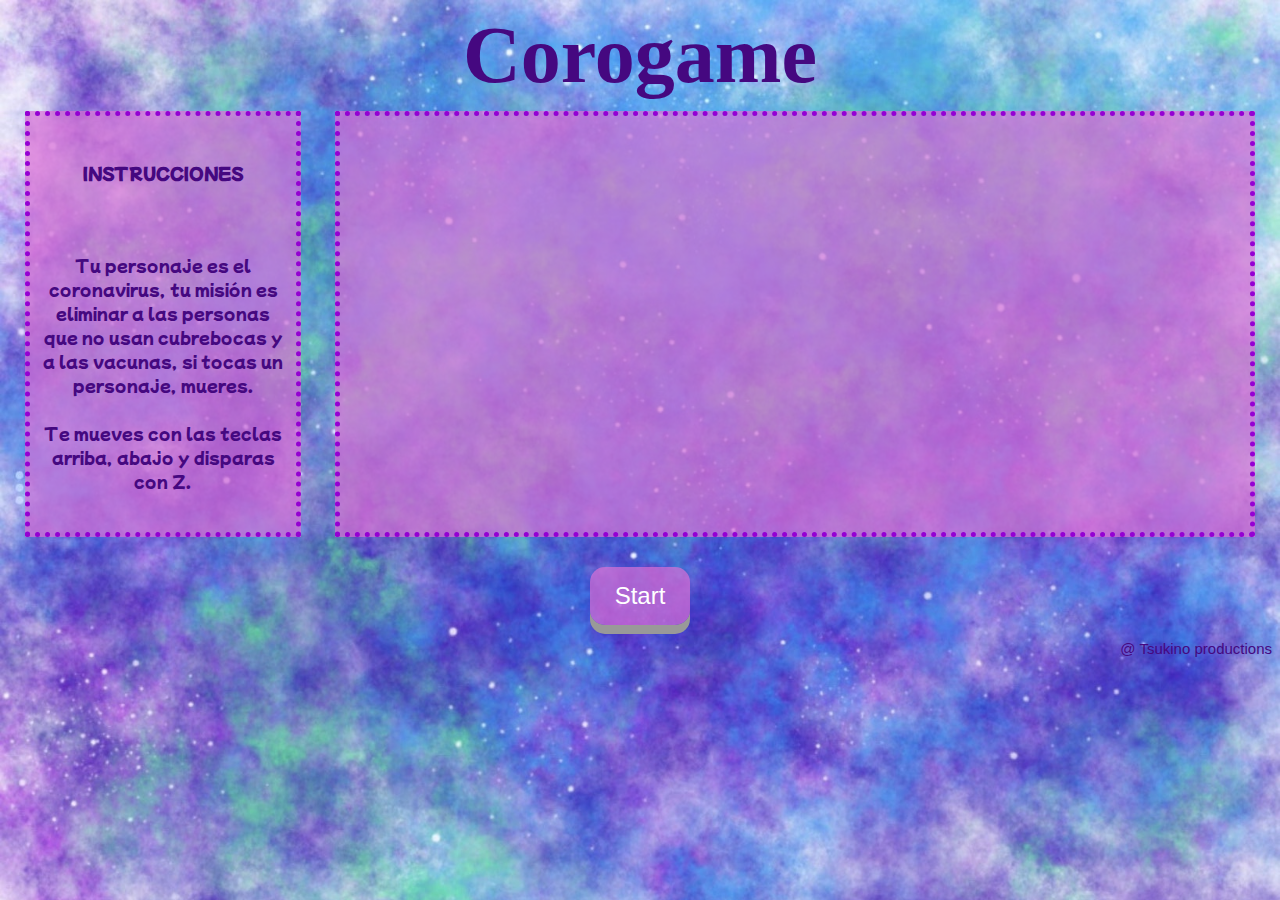
<file: index.html>
<!DOCTYPE html>
<html lang="en">
<head>
    <meta charset="UTF-8">
    <meta http-equiv="X-UA-Compatible" content="IE=edge">
    <meta name="viewport" content="width=device-width, initial-scale=1.0">
    <title>Corogame</title>
    <link rel="stylesheet" href="./css/style.css">
</head>

<body>

    <h1>Corogame</h1>

    <section class="container">

        <div class="instructions">
            <h4>INSTRUCCIONES</h4>
            <p>Tu personaje es el coronavirus, tu misión es eliminar a las personas que no usan cubrebocas y a las vacunas, si tocas un personaje, mueres. <br> <br> Te mueves con las teclas arriba, abajo y disparas con Z.
            </p>
        </div>
        
        <div class="game-board">
            <canvas width="910" height="416" id="canvas"></canvas>
        </div>
        
        <div class="start">
            <button class="button">Start</button>
        </div>
        
    </section>

    <footer>
        <p> &#64 Tsukino productions</p>
    </footer>

    <script src="./js/main.js"></script>
    <!-- https://contadores.miarroba.com  -->
<script type="text/javascript" src="https://contadores.miarroba.com/ver.php?id=684847"></script>
<!-- https://contadores.miarroba.com  -->
</body>
</html>
</file>
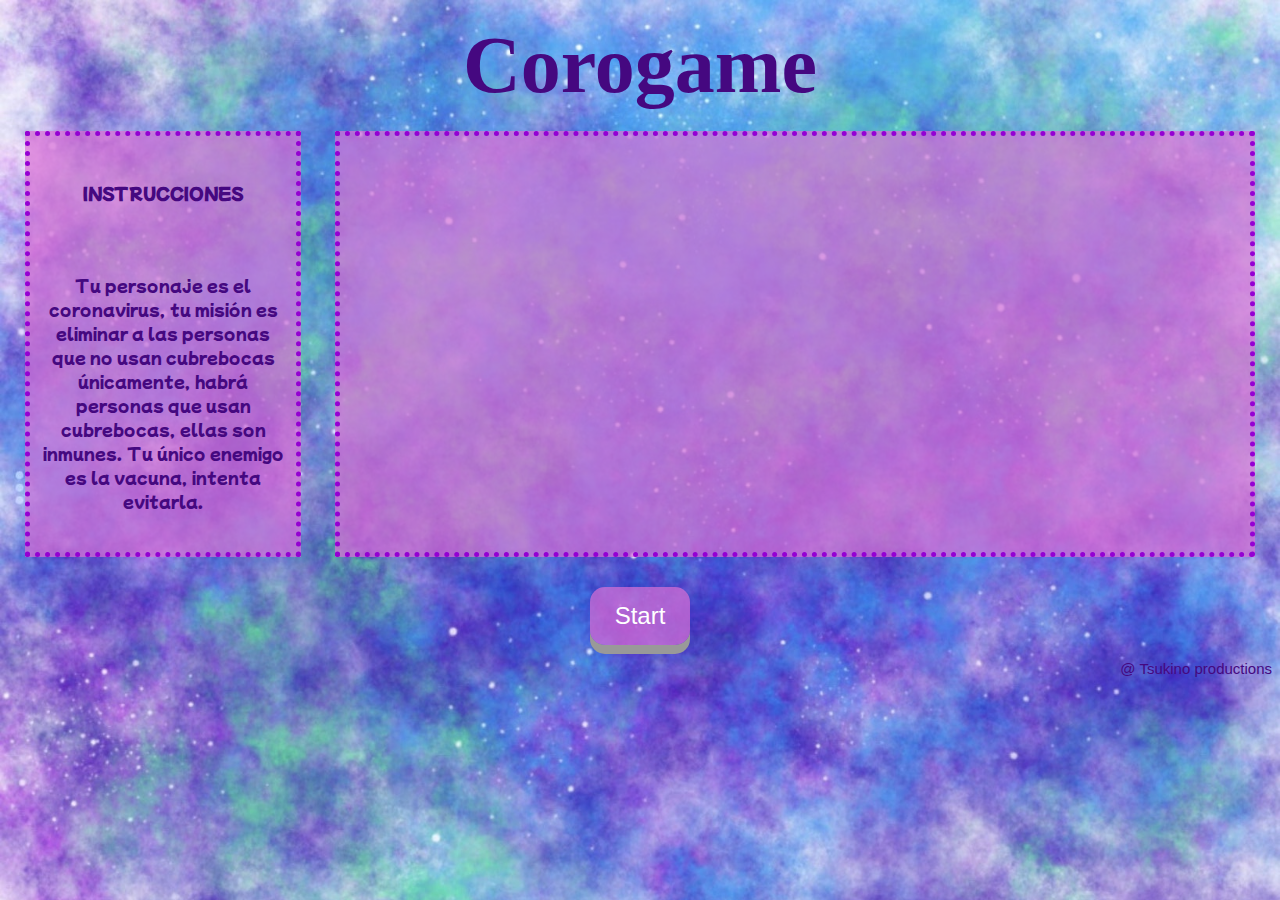
<file: Corogame/index.html>
<!DOCTYPE html>
<html lang="en">
<head>
    <meta charset="UTF-8">
    <meta http-equiv="X-UA-Compatible" content="IE=edge">
    <meta name="viewport" content="width=device-width, initial-scale=1.0">
    <title>Corogame</title>
    <link rel="stylesheet" href="./css/style.css">
</head>

<body>

    <h1>Corogame</h1>

    <section class="container">

        <div class="instructions">
            <h4>INSTRUCCIONES</h4>
            <p>Tu personaje es el coronavirus, tu misión es eliminar a las personas que no usan cubrebocas únicamente, habrá personas que usan cubrebocas, ellas son inmunes. Tu único enemigo es la vacuna, intenta evitarla.</p>
        </div>
        
        <div class="game-board">
            <canvas width="910" height="416" id="canvas"></canvas>
        </div>
        
        <div class="start">
            <button class="button">Start</button>
        </div>
        
    </section>

    <footer>
        <p> &#64 Tsukino productions</p>
    </footer>

    <script src="./js/main.js"></script>
</body>
</html>
</file>
<file: css/style.css>
@import url('https://fonts.googleapis.com/css2?family=Mochiy+Pop+One&family=Permanent+Marker&display=swap');

html {
    background-image: url("../images/Fondopage.jpg");
    background-repeat: no-repeat;
    background-size: cover;
}

h1 {
    font-family: 'Permanent Marker';
    font-size: 5rem;
    margin: 10px;
    text-align: center;
    color: #450880;
}

h4 {
    font-family: 'Mochiy Pop One', sans-serif;
    color: #450880;
}

p {
    font-family: 'Mochiy Pop One', sans-serif;
    color: #450880;
}

.container {
    display: flex;
    flex-flow: row wrap;
    justify-content: space-around;
}

.instructions {
    width: 250px;
    height: 400px;
    border: 5px dotted darkviolet;
    background-color: rgba(218, 112, 214, 0.7);
    padding: 8px;
    display: flex;
    text-align: center;
    flex-direction: column;
    justify-content: space-around;
}

.game-board {
    width: 910px;
    height: 416px;
    border: 5px dotted darkviolet;
    background-color: rgba(218, 112, 214, 0.7);
}

.button {
    display: inline-block;
    padding: 15px 25px;
    font-size: 24px;
    cursor: pointer;
    text-align: center;	
    text-decoration: none;
    outline: none;
    color: #fff;
    background-color: rgba(218, 112, 214, 0.7);
    border: none;
    border-radius: 15px;
    box-shadow: 0 9px #999;
    margin-top: 30px
}

.button:hover {background-color: #450880}
  
.button:active {
    background-color: darkviolet;
    box-shadow: 0 5px #666;
    transform: translateY(4px);
}

footer > p {
    font-family: 'Gill Sans', 'Gill Sans MT', Calibri, 'Trebuchet MS', sans-serif;
    color: #450880;
    font-size: 15px;
    text-align: right;
}
</file>
<file: Corogame/css/style.css>
@import url('https://fonts.googleapis.com/css2?family=Mochiy+Pop+One&family=Permanent+Marker&display=swap');

html {
    background-image: url("../images/Fondopage.jpg");
    background-repeat: no-repeat;
    background-size: cover;
}

h1 {
    font-family: 'Permanent Marker';
    font-size: 5rem;
    margin: 20px;
    text-align: center;
    color: #450880;
}

h4 {
    font-family: 'Mochiy Pop One', sans-serif;
    color: #450880;
}

p {
    font-family: 'Mochiy Pop One', sans-serif;
    color: #450880;
}

.container {
    display: flex;
    flex-flow: row wrap;
    justify-content: space-around;
}

.instructions {
    width: 250px;
    height: 400px;
    border: 5px dotted darkviolet;
    background-color: rgba(218, 112, 214, 0.7);
    padding: 8px;
    display: flex;
    text-align: center;
    flex-direction: column;
    justify-content: space-around;
}

.game-board {
    width: 910px;
    height: 416px;
    border: 5px dotted darkviolet;
    background-color: rgba(218, 112, 214, 0.7);
}

.button {
    display: inline-block;
    padding: 15px 25px;
    font-size: 24px;
    cursor: pointer;
    text-align: center;	
    text-decoration: none;
    outline: none;
    color: #fff;
    background-color: rgba(218, 112, 214, 0.7);
    border: none;
    border-radius: 15px;
    box-shadow: 0 9px #999;
    margin-top: 30px
}

.button:hover {background-color: #450880}
  
.button:active {
    background-color: darkviolet;
    box-shadow: 0 5px #666;
    transform: translateY(4px);
}

footer > p {
    font-family: 'Gill Sans', 'Gill Sans MT', Calibri, 'Trebuchet MS', sans-serif;
    color: #450880;
    font-size: 15px;
    text-align: right;
}
</file>
